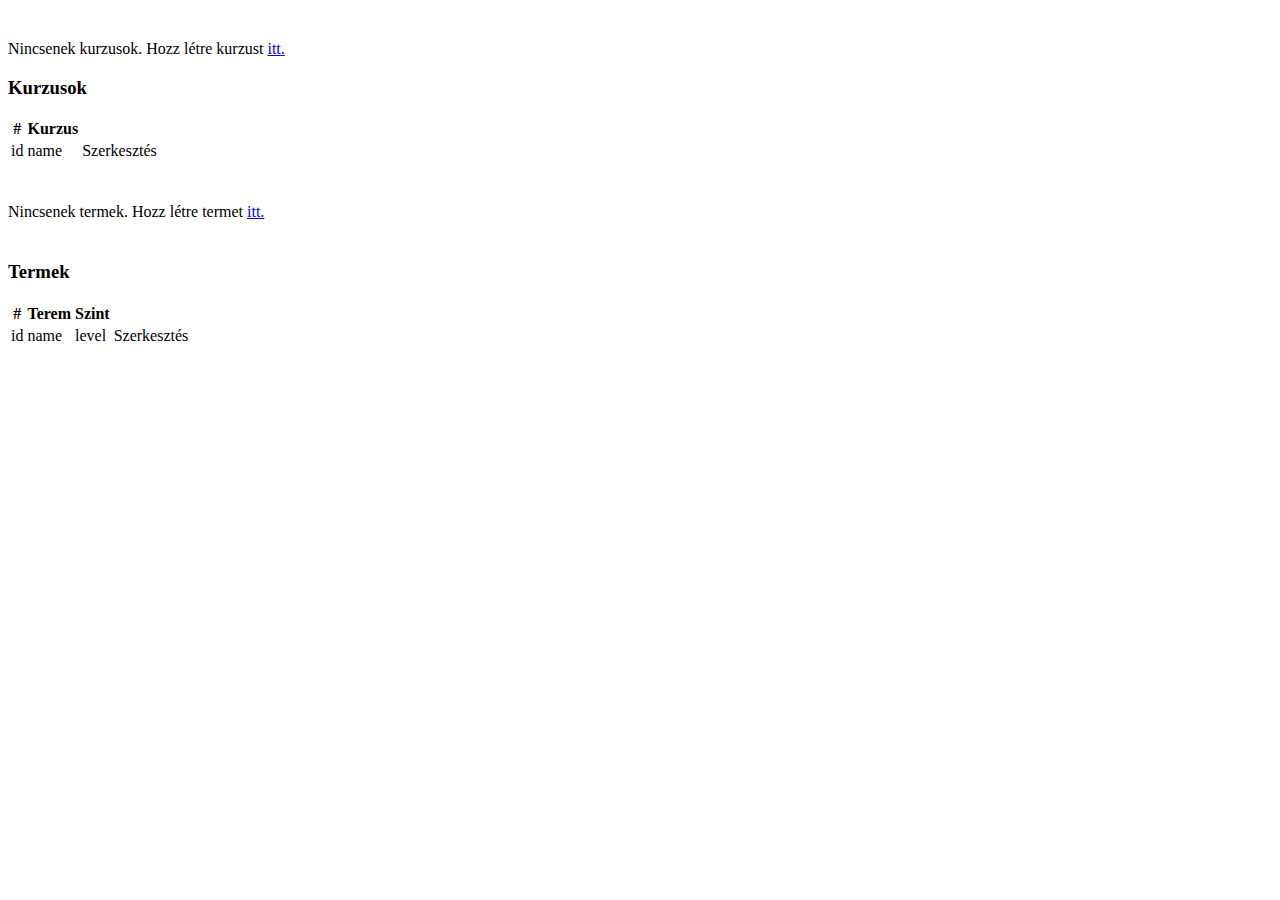
<file: src/main/resources/templates/index.html>
<!DOCTYPE html>
<html lang="en" xmlns:th="http://www.thymeleaf.org">
<head>
    <div th:replace="fragments/head :: cssAndJs"></div>
    <meta charset="UTF-8">
    <title>Kezdőlap</title>
</head>
<body>

<div class="container-fluid">

    <!-- menu -->
    <div th:replace="fragments/menu :: menu"></div>

    <!-- course table -->
    <div th:if="${#lists.isEmpty(courses)}">
        <div class="row" style="margin-top: 40px">
            <div class="col-md-2"></div>
            <div class="col-md-8">
                Nincsenek kurzusok. Hozz létre kurzust <a href="/kurzus/uj">itt.</a>
            </div>
            <div class="col-md-2"></div>
        </div>
    </div>
    <div th:unless="${#lists.isEmpty(courses)}" class="row">
        <div class="col-md-2">
        </div>
        <div class="col-md-8">
            <div class="row">
                <div class="col-md-10">
                    <h3>
                        Kurzusok
                    </h3>
                </div>
                <div class="col-md-2">
                </div>
            </div>
            <div class="row">
                <div class="col-md-12">
                    <table class="table">
                        <thead>
                        <tr>
                            <th>
                                #
                            </th>
                            <th>
                                Kurzus
                            </th>
                            <th>

                            </th>
                        </tr>
                        </thead>
                        <tbody>
                        <tr th:each="course : ${courses}">
                            <td th:text="${course.getId()}">
                                id
                            </td>
                            <td>
                                <a th:href="'/kurzus/' + ${course.getId()}" th:text="${course.getName()}">name</a>
                            </td>
                            <td style="text-align: right;">
                                <a th:href="'/kurzus/szerkesztes/' + ${course.getId()}">Szerkesztés</a>
                            </td>
                        </tr>
                        </tbody>
                    </table>
                </div>
            </div>
        </div>
        <div class="col-md-2">
        </div>
    </div>

    <!-- room table -->
    <div th:if="${#lists.isEmpty(rooms)}">
        <div class="row" style="margin-top: 40px">
            <div class="col-md-2"></div>
            <div class="col-md-8">
                Nincsenek termek. Hozz létre termet <a href="/terem/uj">itt.</a>
            </div>
            <div class="col-md-2"></div>
        </div>
    </div>
    <div th:unless="${#lists.isEmpty(rooms)}" class="row" style="margin-top: 40px">
        <div class="col-md-2">
        </div>
        <div class="col-md-8">
            <div class="row">
                <div class="col-md-10">
                    <h3>
                        Termek
                    </h3>
                </div>
                <div class="col-md-2">
                </div>
            </div>
            <div class="row">
                <div class="col-md-12">
                    <table class="table">
                        <thead>
                        <tr>
                            <th>
                                #
                            </th>
                            <th>
                                Terem
                            </th>
                            <th>
                                Szint
                            </th>
                            <th>

                            </th>
                        </tr>
                        </thead>
                        <tbody>
                        <tr th:each="room : ${rooms}">
                            <td th:text="${room.getId()}">
                                id
                            </td>
                            <td>
                                <a th:href="'/terem/' + ${room.getId()}" th:text="${room.getName()}">name</a>
                            </td>
                            <td th:text="${room.getLevel()}">
                                level
                            </td>
                            <td style="text-align: right;">
                                <a th:href="'/terem/szerkesztes/' + ${room.getId()}">Szerkesztés</a>
                            </td>
                        </tr>
                        </tbody>
                    </table>
                </div>
            </div>
        </div>
        <div class="col-md-2">
        </div>
    </div>
</div>
<script>getRoomById(1);</script>
</body>
</html>
</file>
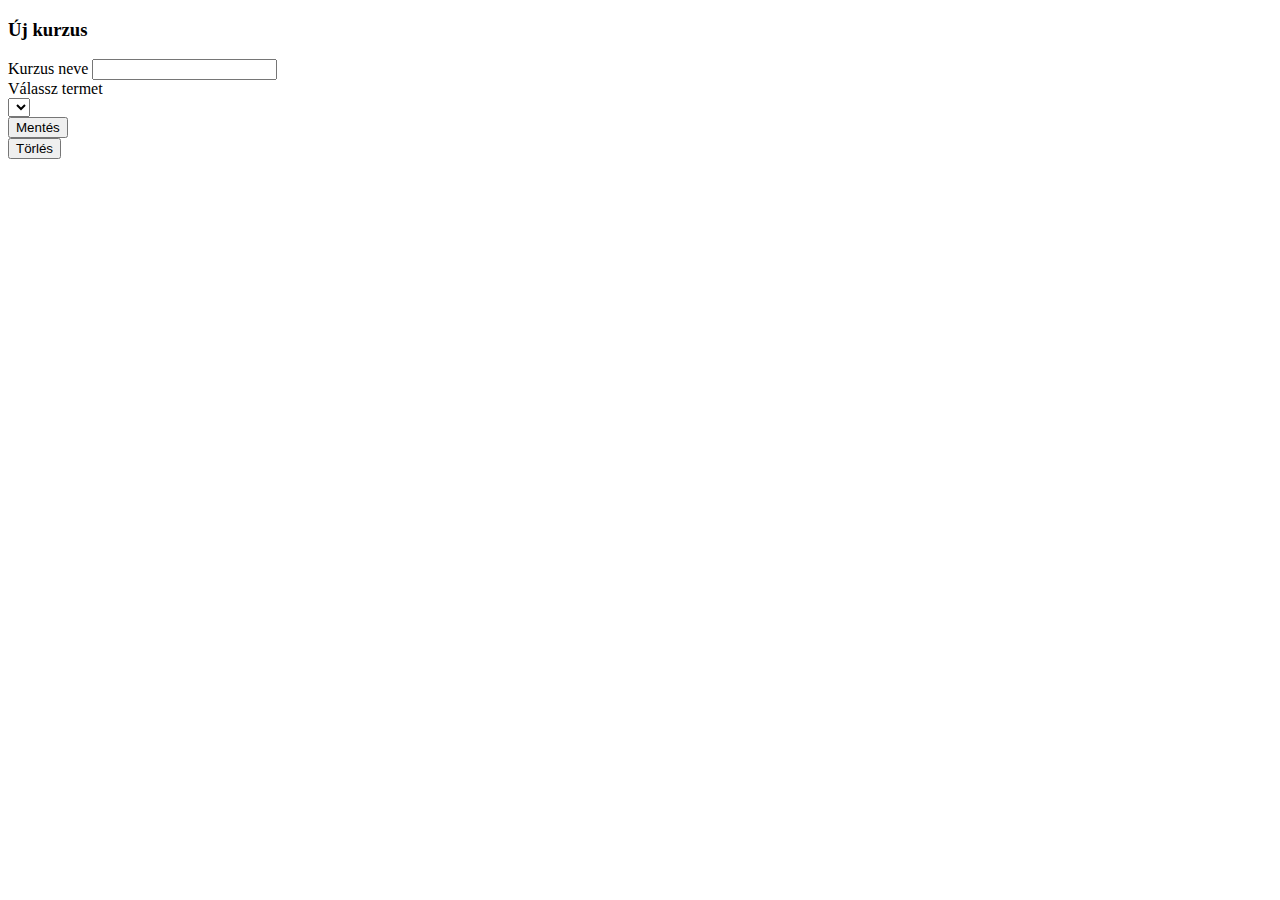
<file: src/main/resources/templates/editcourse.html>
<!DOCTYPE html>
<html lang="en" xmlns:th="http://www.thymeleaf.org">
<head>
    <div th:replace="fragments/head :: cssAndJs"></div>
    <meta charset="UTF-8">
    <title th:text="${course.getName()} + ' szerkesztése'">Title</title>
</head>
<body>

<div class="container-fluid">

    <!-- menu -->
    <div th:replace="fragments/menu :: menu"></div>

    <!-- form -->
    <div class="row">
        <div class="col-md-2">
        </div>
        <div class="col-md-8">
            <h3>
                Új kurzus
            </h3>
            <form th:object="${course}" th:action="@{/kurzus/edit/{id} (id = ${course.getId()})}" role="form" method="post">
                <div class="form-group">
                    <label for="nameInput">
                        Kurzus neve
                    </label>
                    <input th:field="*{name}" type="text" class="form-control" id="nameInput" required/>
                </div>
                <div class="form-group">
                    <label class="col-md-4 control-label" style="padding: 0px" for="selectbasic">Válassz termet</label>
                    <div class="col-md-4" style="padding: 0px">
                        <select th:field="*{roomId}" id="selectbasic" name="selectbasic" class="form-control">
                            <option th:each="room : ${rooms}" th:value="${room.getId()}" th:text="${room.getName()} + ' (' + ${room.getLevel()} + '. szint)'"></option>
                        </select>
                    </div>
                </div>
                <button type="submit" class="btn btn-success">
                    Mentés
                </button>
            </form>
            <button class="btn btn-danger" th:onclick="'deleteNotification(' + ${course.getId()} + ')'">
                Törlés
            </button>
        </div>
        <div class="col-md-2">
        </div>
    </div>
</div>

<script th:inline="javascript">
    /*<![CDATA[*/
    function deleteNotification() {
        var id = /*[[${course.getId()}]]*/ '-1';
        swal({
            title: "Biztos hogy törölni szeretnéd?",
            text: "",
            icon: "warning",
            buttons: {
                cancel: "Mégse",
                delete: {
                    text: "Igen",
                    value: "del",
                },
            }
        })
            .then((value) =>{
            if(value == "del")
        window.location = '/kurzus/delete/' + id;
    })
    }
    /*]]>*/
</script>

</body>
</html>
</file>
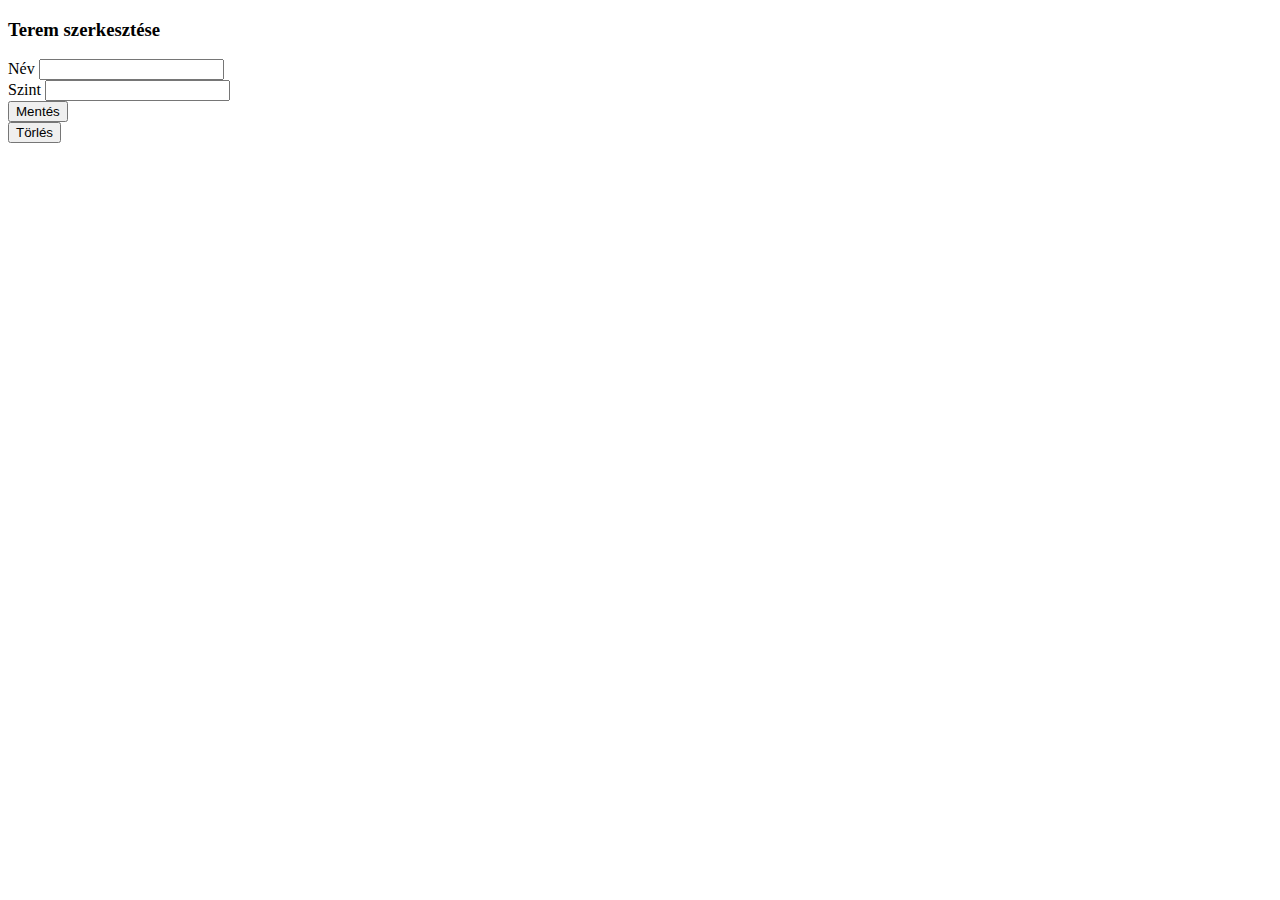
<file: src/main/resources/templates/editroom.html>
<!DOCTYPE html>
<html lang="en" xmlns:th="http://www.thymeleaf.org">
<head>
    <div th:replace="fragments/head :: cssAndJs"></div>
    <meta charset="UTF-8">
    <title th:text="${room.getName()} + ' szerkesztése'">Title</title>
</head>
<body>
<div class="container-fluid">

    <!-- menu -->
    <div th:replace="fragments/menu :: menu"></div>

    <!-- form -->
    <div class="row">
        <div class="col-md-2">
        </div>
        <div class="col-md-8">
            <h3>
                Terem szerkesztése
            </h3>
            <form role="form" th:object="${room}" method="post" th:action="@{/terem/update/{id} (id = ${room.getId()})}">
                <div class="form-group">

                    <label for="nameInput">
                        Név
                    </label>
                    <input th:field="*{name}" type="text" class="form-control" id="nameInput" required/>
                </div>
                <div class="form-group">

                    <label for="levelInput">
                        Szint
                    </label>
                    <input th:field="*{level}" type="number" class="form-control" id="levelInput" required/>
                </div>
                <button type="submit" class="btn btn-success">
                    Mentés
                </button>
            </form>
            <button class="btn btn-danger" th:onclick="'deleteNotification(' + ${room.getId()} + ')'">
                Törlés
            </button>
        </div>
        <div class="col-md-2">
        </div>
    </div>
</div>

<script th:inline="javascript">
    /*<![CDATA[*/
    function deleteNotification() {
        var id = /*[[${room.getId()}]]*/ '-1';
        swal({
            title: "Biztos hogy törölni szeretnéd?",
            text: "",
            icon: "warning",
            buttons: {
                cancel: "Mégse",
                delete: {
                    text: "Igen",
                    value: "del",
                },
            }
        })
            .then((value) =>{
            if(value == "del")
        window.location = '/terem/delete/' + id;
    })
    }
    /*]]>*/
</script>
</body>
</html>
</file>
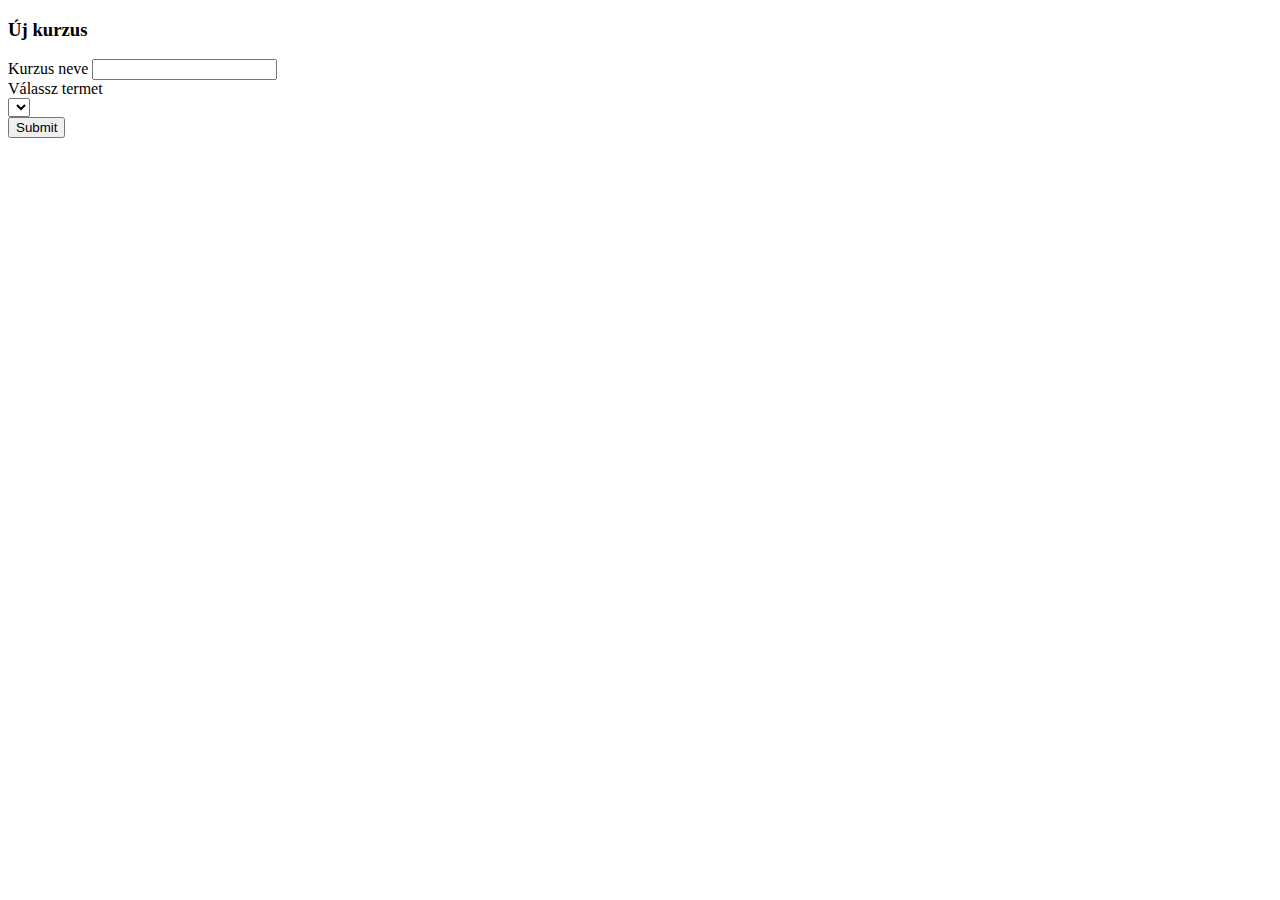
<file: src/main/resources/templates/newcourse.html>
<!DOCTYPE html>
<html lang="en" xmlns:th="http://www.thymeleaf.org">
<head>
    <div th:replace="fragments/head :: cssAndJs"></div>
    <meta charset="UTF-8">
    <title>Új kurzus</title>
</head>
<body>

<div class="container-fluid">

    <!-- menu -->
    <div th:replace="fragments/menu :: menu"></div>

    <!-- form -->
    <div class="row">
        <div class="col-md-2">
        </div>
        <div class="col-md-8">
            <h3>
                Új kurzus
            </h3>
            <form th:object="${course}" th:action="@{/kurzus/save}" role="form" method="post">
                <div class="form-group">
                    <label for="nameInput">
                        Kurzus neve
                    </label>
                    <input th:field="*{name}" type="text" class="form-control" id="nameInput" required/>
                </div>
                <div class="form-group">
                    <label class="col-md-4 control-label" style="padding: 0px" for="selectbasic">Válassz termet</label>
                    <div class="col-md-4" style="padding: 0px">
                        <select th:field="*{roomId}" id="selectbasic" name="selectbasic" class="form-control">
                            <option th:each="room : ${rooms}" th:value="${room.getId()}" th:text="${room.getName()} + ' (' + ${room.getLevel()} + '. szint)'"></option>
                        </select>
                    </div>
                </div>
                <button type="submit" class="btn btn-primary">
                    Submit
                </button>
            </form>
        </div>
        <div class="col-md-2">
        </div>
    </div>
</div>

</body>
</html>
</file>
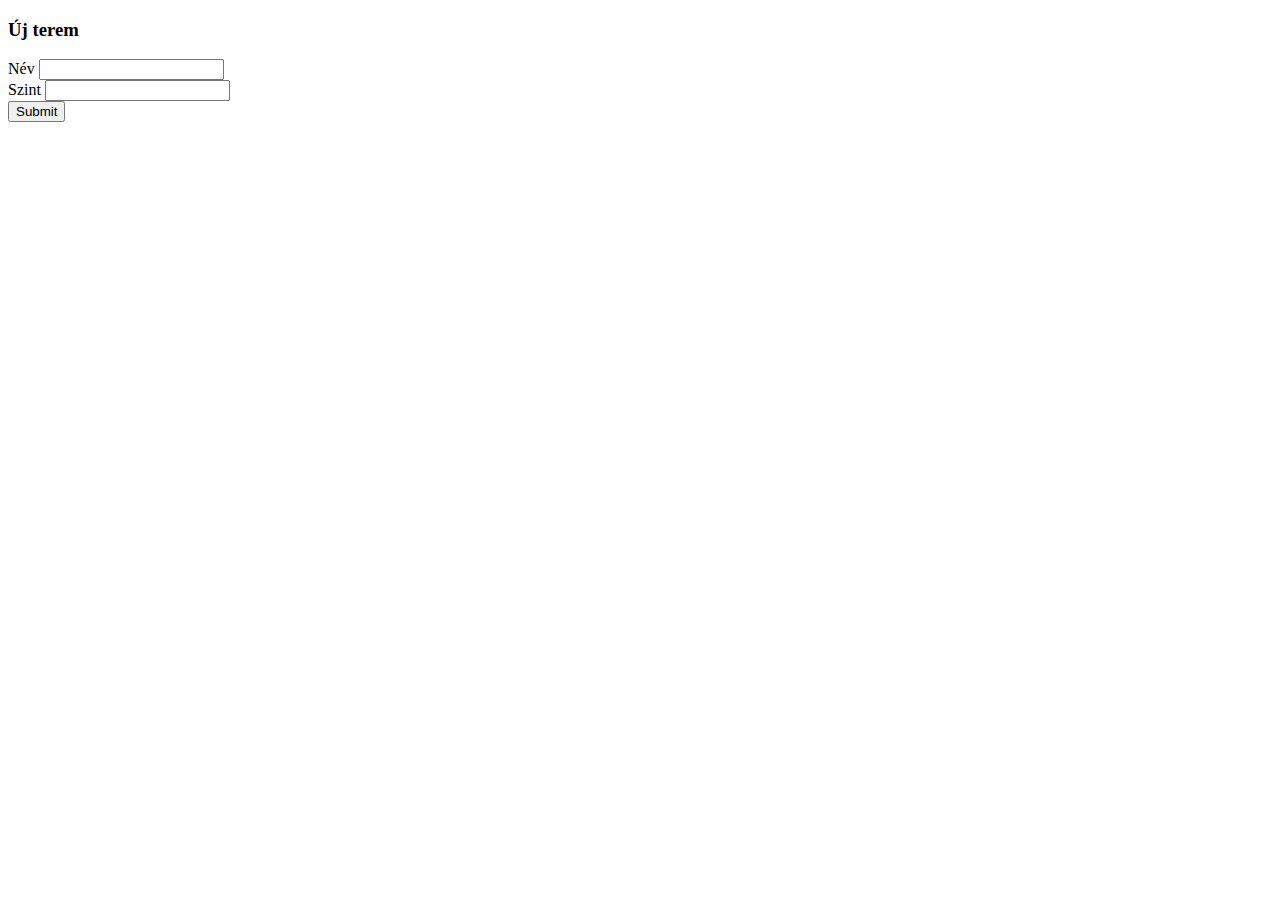
<file: src/main/resources/templates/newroom.html>
<!DOCTYPE html>
<html lang="en" xmlns:th="http://www.thymeleaf.org">
<head>
    <div th:replace="fragments/head :: cssAndJs"></div>
    <meta charset="UTF-8">
    <title>Új terem</title>
</head>
<body>
<div class="container-fluid">

    <!-- menu -->
    <div th:replace="fragments/menu :: menu"></div>

    <!-- form -->
    <div class="row">
        <div class="col-md-2">
        </div>
        <div class="col-md-8">
            <h3>
                Új terem
            </h3>
            <form role="form" th:object="${room}" method="post" th:action="@{/terem/save}">
                <div class="form-group">

                    <label for="nameInput">
                        Név
                    </label>
                    <input th:field="*{name}" type="text" class="form-control" id="nameInput" required/>
                </div>
                <div class="form-group">

                    <label for="levelInput">
                        Szint
                    </label>
                    <input th:field="*{level}" type="number" class="form-control" id="levelInput" required/>
                </div>
                <button type="submit" class="btn btn-primary">
                    Submit
                </button>
            </form>
        </div>
        <div class="col-md-2">
        </div>
    </div>
</div>
</body>
</html>
</file>
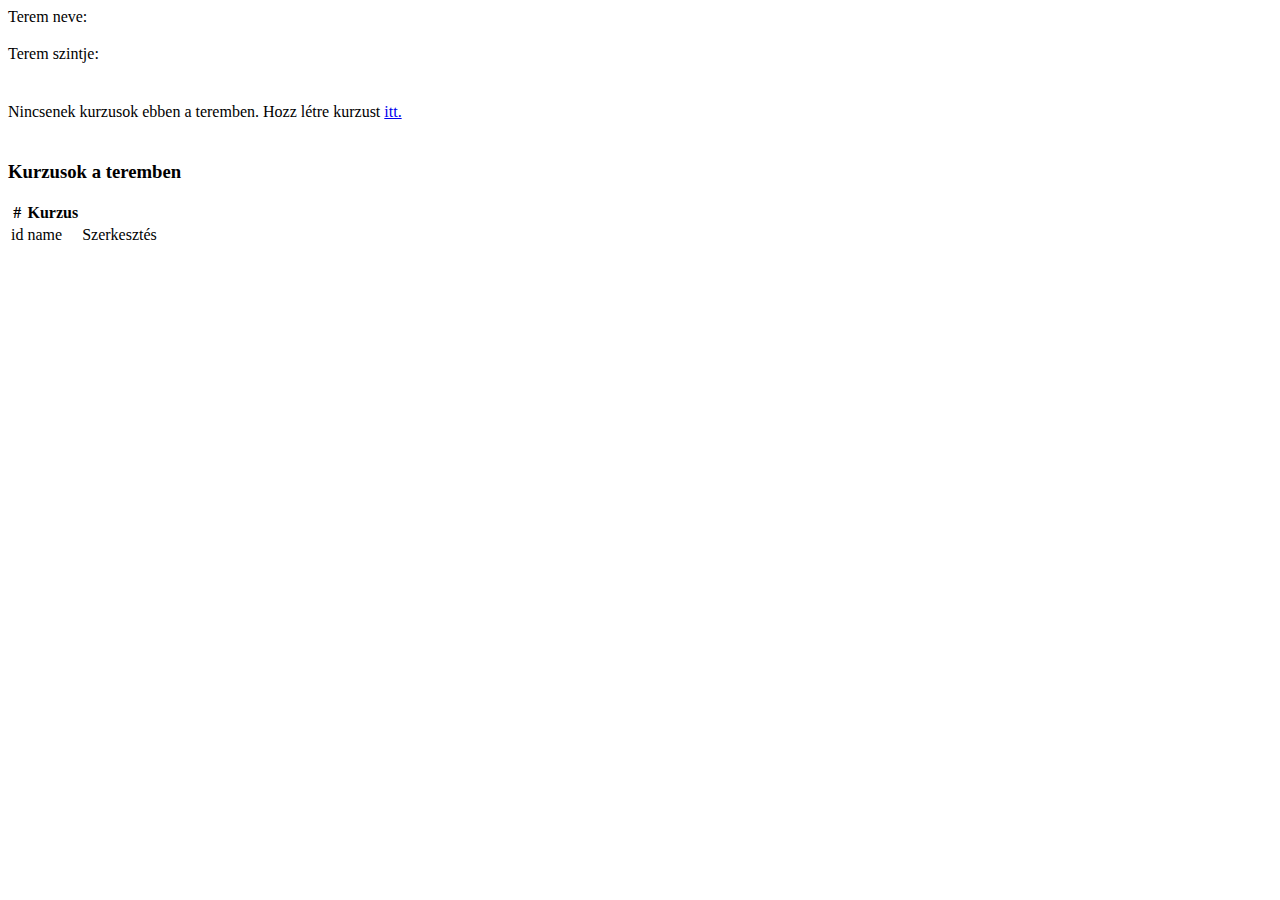
<file: src/main/resources/templates/room.html>
<!DOCTYPE html>
<html lang="en" xmlns:th="http://www.thymeleaf.org">
<head>
    <div th:replace="fragments/head :: cssAndJs"></div>
    <meta charset="UTF-8">
    <title th:text="${room.getName()} + ' terem'">Title</title>
</head>
<body>

<div class="container-fluid">

    <!-- menu -->
    <div th:replace="fragments/menu :: menu"></div>

    <!-- room -->
    <div class="row">
        <div class="col-md-2">
        </div>
        <div class="col-md-8">
            <div class="row">
                <div class="col-md-12">
                    Terem neve: <h3 th:text="${room.getName()}"></h3>
                </div>
                <div class="col-md-12">
                    Terem szintje: <h3 th:text="${room.getLevel()} + '. szint'"></h3>
                </div>
            </div>
        </div>
        <div class="col-md-2">
        </div>
    </div>

    <!-- courses in room -->
    <div th:if="${#lists.isEmpty(courses)}">
        <div class="row" style="margin-top: 40px">
            <div class="col-md-2"></div>
            <div class="col-md-8">
                Nincsenek kurzusok ebben a teremben. Hozz létre kurzust <a href="/kurzus/uj">itt.</a>
            </div>
            <div class="col-md-2"></div>
        </div>
    </div>
    <div th:unless="${#lists.isEmpty(courses)}" class="row" style="margin-top: 40px">
        <div class="col-md-2">
        </div>
        <div class="col-md-8">
            <div class="row">
                <div class="col-md-10">
                    <h3>
                        Kurzusok a teremben
                    </h3>
                </div>
                <div class="col-md-2">
                </div>
            </div>
            <div class="row">
                <div class="col-md-12">
                    <table class="table">
                        <thead>
                        <tr>
                            <th>
                                #
                            </th>
                            <th>
                                Kurzus
                            </th>
                            <th>

                            </th>
                        </tr>
                        </thead>
                        <tbody>
                        <tr th:each="course : ${courses}">
                            <td th:text="${course.getId()}">
                                id
                            </td>
                            <td>
                                <a th:href="'/kurzus/' + ${course.getId()}" th:text="${course.getName()}">name</a>
                            </td>
                            <td style="text-align: right;">
                                <a th:href="'/kurzus/szerkesztes/' + ${course.getId()}">Szerkesztés</a>
                            </td>
                        </tr>
                        </tbody>
                    </table>
                </div>
            </div>
        </div>
        <div class="col-md-2">
        </div>
    </div>
</div>

</body>
</html>
</file>
